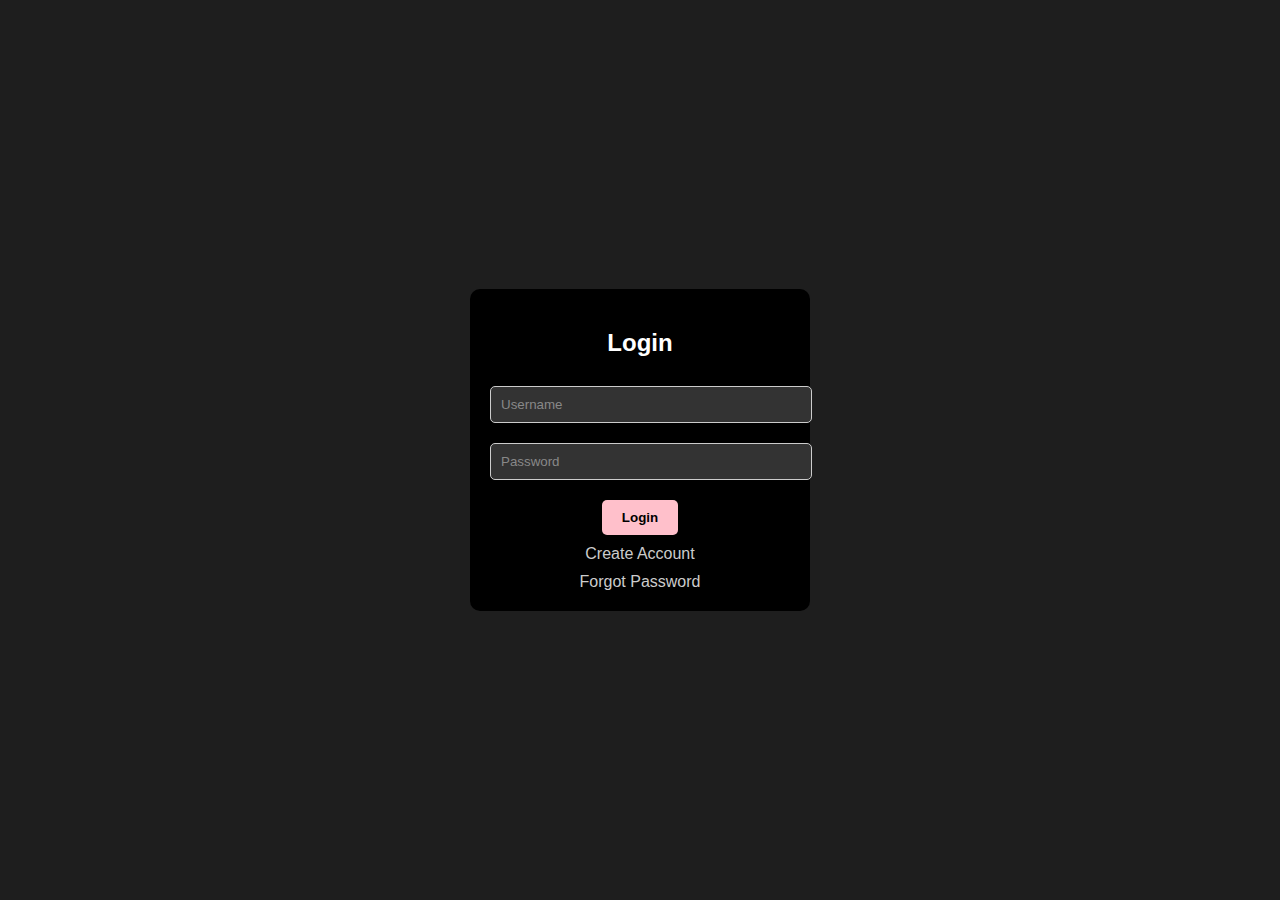
<file: login.html>
<!DOCTYPE html>
<html lang="en">
<head>
    <meta charset="UTF-8">
    <meta name="viewport" content="width=device-width, initial-scale=1.0">
    <title>Login, Sign Up, and Forgot Password</title>
    <style>
        /* Styling for the form */
        body {
            display: flex;
            align-items: center;
            justify-content: center;
            height: 100vh;
            margin: 0;
            background-color: #1e1e1e;
            font-family: Arial, sans-serif;
        }
        .container {
            width: 300px;
            padding: 20px;
            background-color: black;
            border-radius: 10px;
            color: white;
            text-align: center;
        }
        .container input {
            width: 100%;
            padding: 10px;
            margin: 10px 0;
            border: 1px solid #ccc;
            border-radius: 5px;
            background-color: #333;
            color: white;
        }
        .container input::placeholder {
            color: #888;
        }
        .container a {
            color: #ccc;
            text-decoration: none;
            display: block;
            margin-top: 10px;
        }
        .container a:hover {
            color: pink;
        }
        .container button {
            padding: 10px 20px;
            background-color: pink;
            color: black;
            border: none;
            border-radius: 5px;
            cursor: pointer;
            font-weight: bold;
            margin-top: 10px;
        }
        .container button:hover {
            background-color: #ff99cc;
        }
        .hidden {
            display: none;
        }
    </style>
</head>
<body>
    <div class="container" id="loginContainer">
        <!-- Login Form -->
        <div id="loginForm">
            <h2>Login</h2>
            <input type="text" id="loginUsername" placeholder="Username">
            <input type="password" id="loginPassword" placeholder="Password">
            <button onclick="login()">Login</button>
            <a href="#" onclick="showSignUp()">Create Account</a>
            <a href="#" onclick="showForgotPassword()">Forgot Password</a>
        </div>

        <!-- Sign Up Form -->
        <div id="signUpForm" class="hidden">
            <h2>Sign Up</h2>
            <input type="text" id="signUpUsername" placeholder="New Username">
            <input type="password" id="signUpPassword" placeholder="New Password">
            <button onclick="signUp()">Create Account</button>
            <a href="#" onclick="showLogin()">Back to Login</a>
        </div>

        <!-- Forgot Password Form -->
        <div id="forgotPasswordForm" class="hidden">
            <h2>Forgot Password</h2>
            <input type="text" id="forgotUsername" placeholder="Enter Your Username">
            <button onclick="forgotPassword()">Retrieve Password</button>
            <a href="#" onclick="showLogin()">Back to Login</a>
        </div>
    </div>

    <script>
        // Function to show login form
        function showLogin() {
            document.getElementById('loginForm').classList.remove('hidden');
            document.getElementById('signUpForm').classList.add('hidden');
            document.getElementById('forgotPasswordForm').classList.add('hidden');
        }

        // Function to show sign-up form
        function showSignUp() {
            document.getElementById('loginForm').classList.add('hidden');
            document.getElementById('signUpForm').classList.remove('hidden');
            document.getElementById('forgotPasswordForm').classList.add('hidden');
        }

        // Function to show forgot password form
        function showForgotPassword() {
            document.getElementById('loginForm').classList.add('hidden');
            document.getElementById('signUpForm').classList.add('hidden');
            document.getElementById('forgotPasswordForm').classList.remove('hidden');
        }

        // Sign-up function to save user credentials
        function signUp() {
            const username = document.getElementById('signUpUsername').value;
            const password = document.getElementById('signUpPassword').value;

            if (username && password) {
                // Save user data to localStorage in JSON format
                const user = { username, password };
                localStorage.setItem('user', JSON.stringify(user));
                alert('Account created successfully!');
                showLogin(); // Go back to login form
            } else {
                alert('Please fill in both fields.');
            }
        }

        // Login function to validate user credentials
        function login() {
            const enteredUsername = document.getElementById('loginUsername').value;
            const enteredPassword = document.getElementById('loginPassword').value;

            // Retrieve the stored user data from localStorage
            const storedUser = JSON.parse(localStorage.getItem('user'));

            if (storedUser) {
                if (enteredUsername === storedUser.username && enteredPassword === storedUser.password) {
                    alert('Login successful!');
                } else {
                    alert('Invalid username or password.');
                }
            } else {
                alert('No account found. Please create an account.');
            }
        }

        // Forgot password function to retrieve stored password
        function forgotPassword() {
            const enteredUsername = document.getElementById('forgotUsername').value;
            const storedUser = JSON.parse(localStorage.getItem('user'));

            if (storedUser && enteredUsername === storedUser.username) {
                alert(`Your password is: ${storedUser.password}`);
            } else {
                alert('Username not found.');
            }
        }
    </script>
</body>
</html>
</file>
